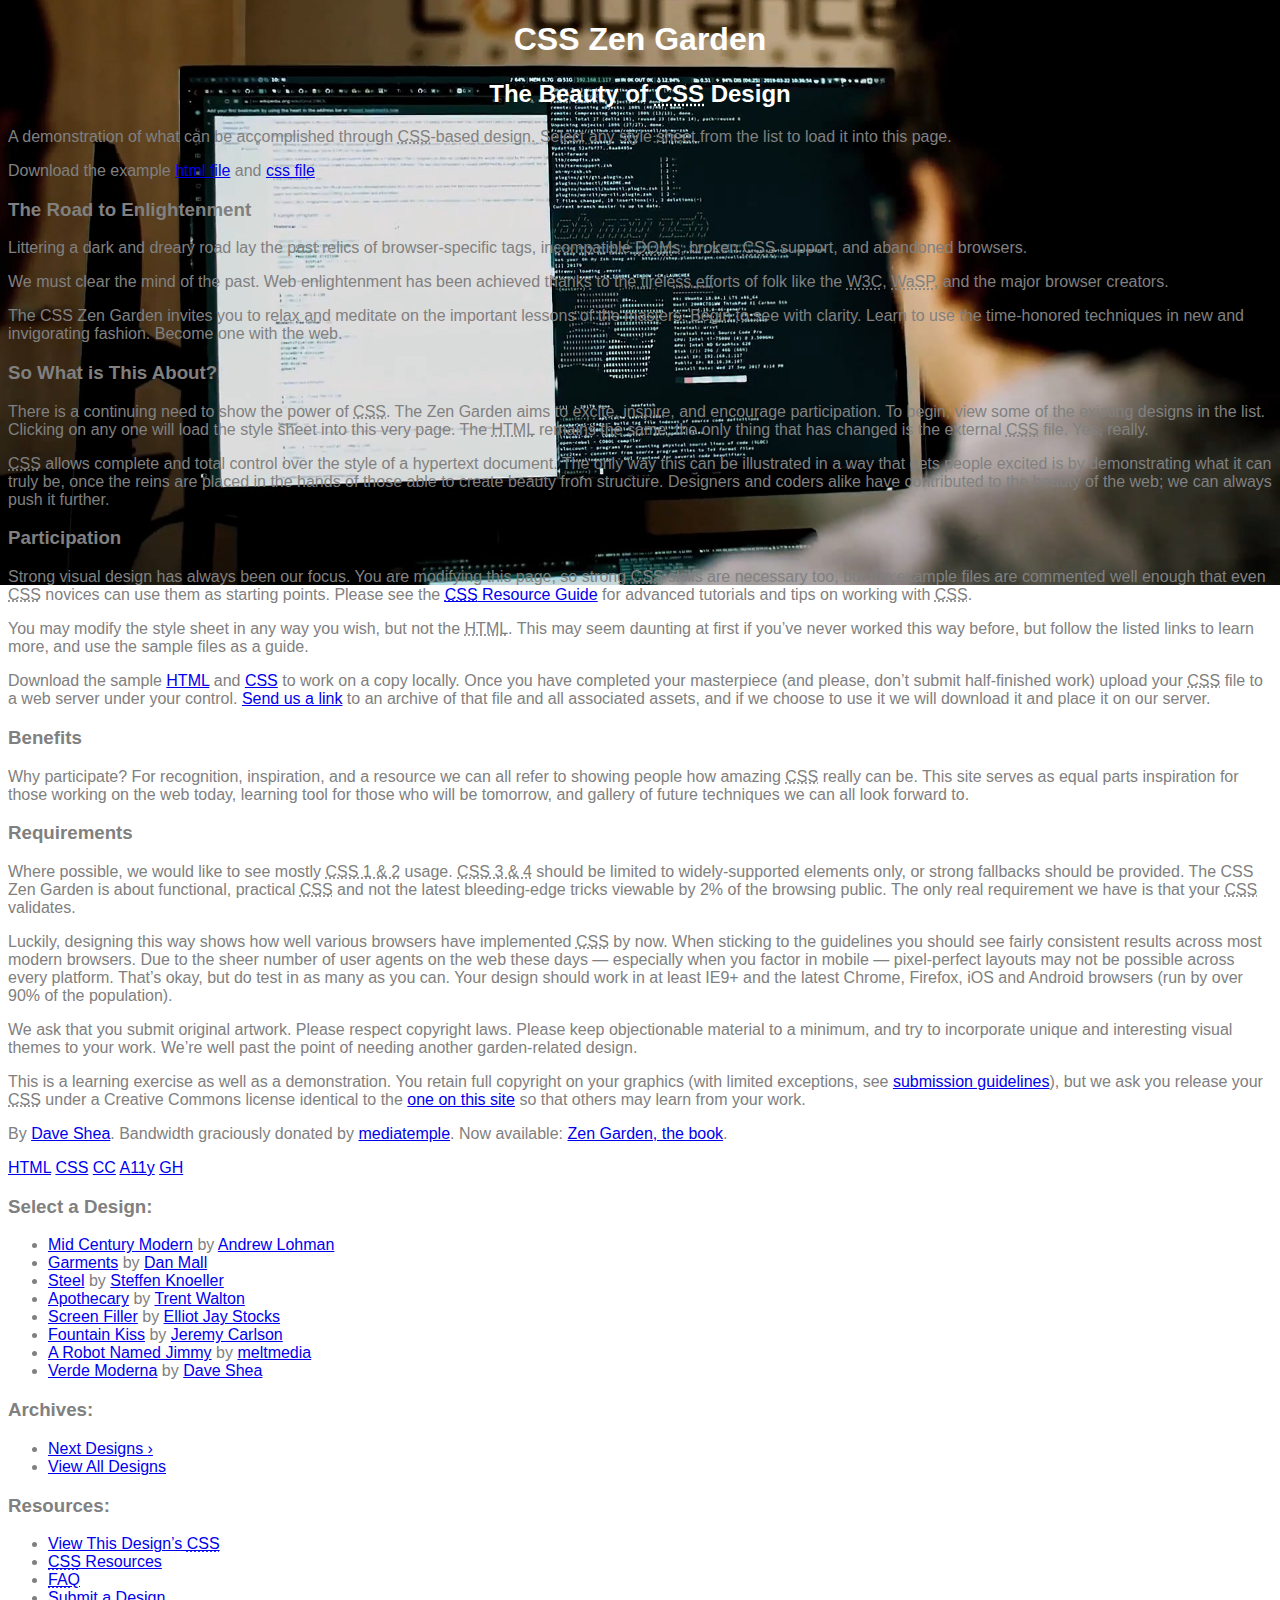
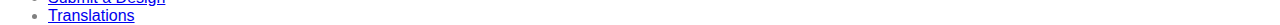
<file: 221/index.html>
<!DOCTYPE html>
<html lang="en">
<head>
	<meta charset="utf-8">
	<title>CSS Zen Garden: The Beauty of CSS Design</title>

	<link rel="stylesheet" media="screen" href="styles.css">
	<link rel="alternate" type="application/rss+xml" title="RSS" href="http://www.csszengarden.com/zengarden.xml">

	<meta name="viewport" content="width=device-width, initial-scale=1.0">
	<meta name="author" content="Dave Shea">
	<meta name="description" content="A demonstration of what can be accomplished visually through CSS-based design.">
	<meta name="robots" content="all">

</head>

<body id="css-zen-garden">
<div class="page-wrapper">

	<section class="intro" id="zen-intro">
		<header role="banner">
			<h1>CSS Zen Garden</h1>
			<h2>The Beauty of <abbr title="Cascading Style Sheets">CSS</abbr> Design</h2>
		</header>

		<div class="summary" id="zen-summary" role="article">
			<p>A demonstration of what can be accomplished through <abbr title="Cascading Style Sheets">CSS</abbr>-based design. Select any style sheet from the list to load it into this page.</p>
			<p>Download the example <a href="/examples/index" title="This page's source HTML code, not to be modified.">html file</a> and <a href="/examples/style.css" title="This page's sample CSS, the file you may modify.">css file</a></p>
		</div>

		<div class="preamble" id="zen-preamble" role="article">
			<h3>The Road to Enlightenment</h3>
			<p>Littering a dark and dreary road lay the past relics of browser-specific tags, incompatible <abbr title="Document Object Model">DOM</abbr>s, broken <abbr title="Cascading Style Sheets">CSS</abbr> support, and abandoned browsers.</p>
			<p>We must clear the mind of the past. Web enlightenment has been achieved thanks to the tireless efforts of folk like the <abbr title="World Wide Web Consortium">W3C</abbr>, <abbr title="Web Standards Project">WaSP</abbr>, and the major browser creators.</p>
			<p>The CSS Zen Garden invites you to relax and meditate on the important lessons of the masters. Begin to see with clarity. Learn to use the time-honored techniques in new and invigorating fashion. Become one with the web.</p>
		</div>
	</section>

	<div class="main supporting" id="zen-supporting" role="main">
		<div class="explanation" id="zen-explanation" role="article">
			<h3>So What is This About?</h3>
			<p>There is a continuing need to show the power of <abbr title="Cascading Style Sheets">CSS</abbr>. The Zen Garden aims to excite, inspire, and encourage participation. To begin, view some of the existing designs in the list. Clicking on any one will load the style sheet into this very page. The <abbr title="HyperText Markup Language">HTML</abbr> remains the same, the only thing that has changed is the external <abbr title="Cascading Style Sheets">CSS</abbr> file. Yes, really.</p>
			<p><abbr title="Cascading Style Sheets">CSS</abbr> allows complete and total control over the style of a hypertext document. The only way this can be illustrated in a way that gets people excited is by demonstrating what it can truly be, once the reins are placed in the hands of those able to create beauty from structure. Designers and coders alike have contributed to the beauty of the web; we can always push it further.</p>
		</div>

		<div class="participation" id="zen-participation" role="article">
			<h3>Participation</h3>
			<p>Strong visual design has always been our focus. You are modifying this page, so strong <abbr title="Cascading Style Sheets">CSS</abbr> skills are necessary too, but the example files are commented well enough that even <abbr title="Cascading Style Sheets">CSS</abbr> novices can use them as starting points. Please see the <a href="http://www.mezzoblue.com/zengarden/resources/" title="A listing of CSS-related resources"><abbr title="Cascading Style Sheets">CSS</abbr> Resource Guide</a> for advanced tutorials and tips on working with <abbr title="Cascading Style Sheets">CSS</abbr>.</p>
			<p>You may modify the style sheet in any way you wish, but not the <abbr title="HyperText Markup Language">HTML</abbr>. This may seem daunting at first if you&#8217;ve never worked this way before, but follow the listed links to learn more, and use the sample files as a guide.</p>
			<p>Download the sample <a href="/examples/index" title="This page's source HTML code, not to be modified.">HTML</a> and <a href="/examples/style.css" title="This page's sample CSS, the file you may modify.">CSS</a> to work on a copy locally. Once you have completed your masterpiece (and please, don&#8217;t submit half-finished work) upload your <abbr title="Cascading Style Sheets">CSS</abbr> file to a web server under your control. <a href="http://www.mezzoblue.com/zengarden/submit/" title="Use the contact form to send us your CSS file">Send us a link</a> to an archive of that file and all associated assets, and if we choose to use it we will download it and place it on our server.</p>
		</div>

		<div class="benefits" id="zen-benefits" role="article">
			<h3>Benefits</h3>
			<p>Why participate? For recognition, inspiration, and a resource we can all refer to showing people how amazing <abbr title="Cascading Style Sheets">CSS</abbr> really can be. This site serves as equal parts inspiration for those working on the web today, learning tool for those who will be tomorrow, and gallery of future techniques we can all look forward to.</p>
		</div>

		<div class="requirements" id="zen-requirements" role="article">
			<h3>Requirements</h3>
			<p>Where possible, we would like to see mostly <abbr title="Cascading Style Sheets, levels 1 and 2">CSS 1 &amp; 2</abbr> usage. <abbr title="Cascading Style Sheets, levels 3 and 4">CSS 3 &amp; 4</abbr> should be limited to widely-supported elements only, or strong fallbacks should be provided. The CSS Zen Garden is about functional, practical <abbr title="Cascading Style Sheets">CSS</abbr> and not the latest bleeding-edge tricks viewable by 2% of the browsing public. The only real requirement we have is that your <abbr title="Cascading Style Sheets">CSS</abbr> validates.</p>
			<p>Luckily, designing this way shows how well various browsers have implemented <abbr title="Cascading Style Sheets">CSS</abbr> by now. When sticking to the guidelines you should see fairly consistent results across most modern browsers. Due to the sheer number of user agents on the web these days &#8212; especially when you factor in mobile &#8212; pixel-perfect layouts may not be possible across every platform. That&#8217;s okay, but do test in as many as you can. Your design should work in at least IE9+ and the latest Chrome, Firefox, iOS and Android browsers (run by over 90% of the population).</p>
			<p>We ask that you submit original artwork. Please respect copyright laws. Please keep objectionable material to a minimum, and try to incorporate unique and interesting visual themes to your work. We&#8217;re well past the point of needing another garden-related design.</p>
			<p>This is a learning exercise as well as a demonstration. You retain full copyright on your graphics (with limited exceptions, see <a href="http://www.mezzoblue.com/zengarden/submit/guidelines/">submission guidelines</a>), but we ask you release your <abbr title="Cascading Style Sheets">CSS</abbr> under a Creative Commons license identical to the <a href="http://creativecommons.org/licenses/by-nc-sa/3.0/" title="View the Zen Garden's license information.">one on this site</a> so that others may learn from your work.</p>
			<p role="contentinfo">By <a href="http://www.mezzoblue.com/">Dave Shea</a>. Bandwidth graciously donated by <a href="http://www.mediatemple.net/">mediatemple</a>. Now available: <a href="http://www.amazon.com/exec/obidos/ASIN/0321303474/mezzoblue-20/">Zen Garden, the book</a>.</p>
		</div>

		<footer>
			<a href="http://validator.w3.org/check/referer" title="Check the validity of this site&#8217;s HTML" class="zen-validate-html">HTML</a>
			<a href="http://jigsaw.w3.org/css-validator/check/referer" title="Check the validity of this site&#8217;s CSS" class="zen-validate-css">CSS</a>
			<a href="http://creativecommons.org/licenses/by-nc-sa/3.0/" title="View the Creative Commons license of this site: Attribution-NonCommercial-ShareAlike." class="zen-license">CC</a>
			<a href="http://mezzoblue.com/zengarden/faq/#aaa" title="Read about the accessibility of this site" class="zen-accessibility">A11y</a>
			<a href="https://github.com/mezzoblue/csszengarden.com" title="Fork this site on Github" class="zen-github">GH</a>
		</footer>

	</div>


	<aside class="sidebar" role="complementary">
		<div class="wrapper">

			<div class="design-selection" id="design-selection">
				<h3 class="select">Select a Design:</h3>
				<nav role="navigation">
					<ul>
					<li>
						<a href="/221/" class="design-name">Mid Century Modern</a> by						<a href="http://andrewlohman.com/" class="designer-name">Andrew Lohman</a>
					</li>					<li>
						<a href="/220/" class="design-name">Garments</a> by						<a href="http://danielmall.com/" class="designer-name">Dan Mall</a>
					</li>					<li>
						<a href="/219/" class="design-name">Steel</a> by						<a href="http://steffen-knoeller.de" class="designer-name">Steffen Knoeller</a>
					</li>					<li>
						<a href="/218/" class="design-name">Apothecary</a> by						<a href="http://trentwalton.com" class="designer-name">Trent Walton</a>
					</li>					<li>
						<a href="/217/" class="design-name">Screen Filler</a> by						<a href="http://elliotjaystocks.com/" class="designer-name">Elliot Jay Stocks</a>
					</li>					<li>
						<a href="/216/" class="design-name">Fountain Kiss</a> by						<a href="http://jeremycarlson.com" class="designer-name">Jeremy Carlson</a>
					</li>					<li>
						<a href="/215/" class="design-name">A Robot Named Jimmy</a> by						<a href="http://meltmedia.com/" class="designer-name">meltmedia</a>
					</li>					<li>
						<a href="/214/" class="design-name">Verde Moderna</a> by						<a href="http://www.mezzoblue.com/" class="designer-name">Dave Shea</a>
					</li>					</ul>
				</nav>
			</div>

			<div class="design-archives" id="design-archives">
				<h3 class="archives">Archives:</h3>
				<nav role="navigation">
					<ul>
						<li class="next">
							<a href="/214/page1">
								Next Designs <span class="indicator">&rsaquo;</span>
							</a>
						</li>
						<li class="viewall">
							<a href="http://www.mezzoblue.com/zengarden/alldesigns/" title="View every submission to the Zen Garden.">
								View All Designs							</a>
						</li>
					</ul>
				</nav>
			</div>

			<div class="zen-resources" id="zen-resources">
				<h3 class="resources">Resources:</h3>
				<ul>
					<li class="view-css">
						<a href="style1/style.css" title="View the source CSS file of the currently-viewed design.">
							View This Design&#8217;s <abbr title="Cascading Style Sheets">CSS</abbr>						</a>
					</li>
					<li class="css-resources">
						<a href="http://www.mezzoblue.com/zengarden/resources/" title="Links to great sites with information on using CSS.">
							<abbr title="Cascading Style Sheets">CSS</abbr> Resources						</a>
					</li>
					<li class="zen-faq">
						<a href="http://www.mezzoblue.com/zengarden/faq/" title="A list of Frequently Asked Questions about the Zen Garden.">
							<abbr title="Frequently Asked Questions">FAQ</abbr>						</a>
					</li>
					<li class="zen-submit">
						<a href="http://www.mezzoblue.com/zengarden/submit/" title="Send in your own CSS file.">
							Submit a Design						</a>
					</li>
					<li class="zen-translations">
						<a href="http://www.mezzoblue.com/zengarden/translations/" title="View translated versions of this page.">
							Translations						</a>
					</li>
				</ul>
			</div>
		</div>
	</aside>


</div>

<div class="extra1" role="presentation"></div><div class="extra2" role="presentation"></div><div class="extra3" role="presentation"></div>
<div class="extra4" role="presentation"></div><div class="extra5" role="presentation"></div><div class="extra6" role="presentation"></div>

</body>
</html>
</file>
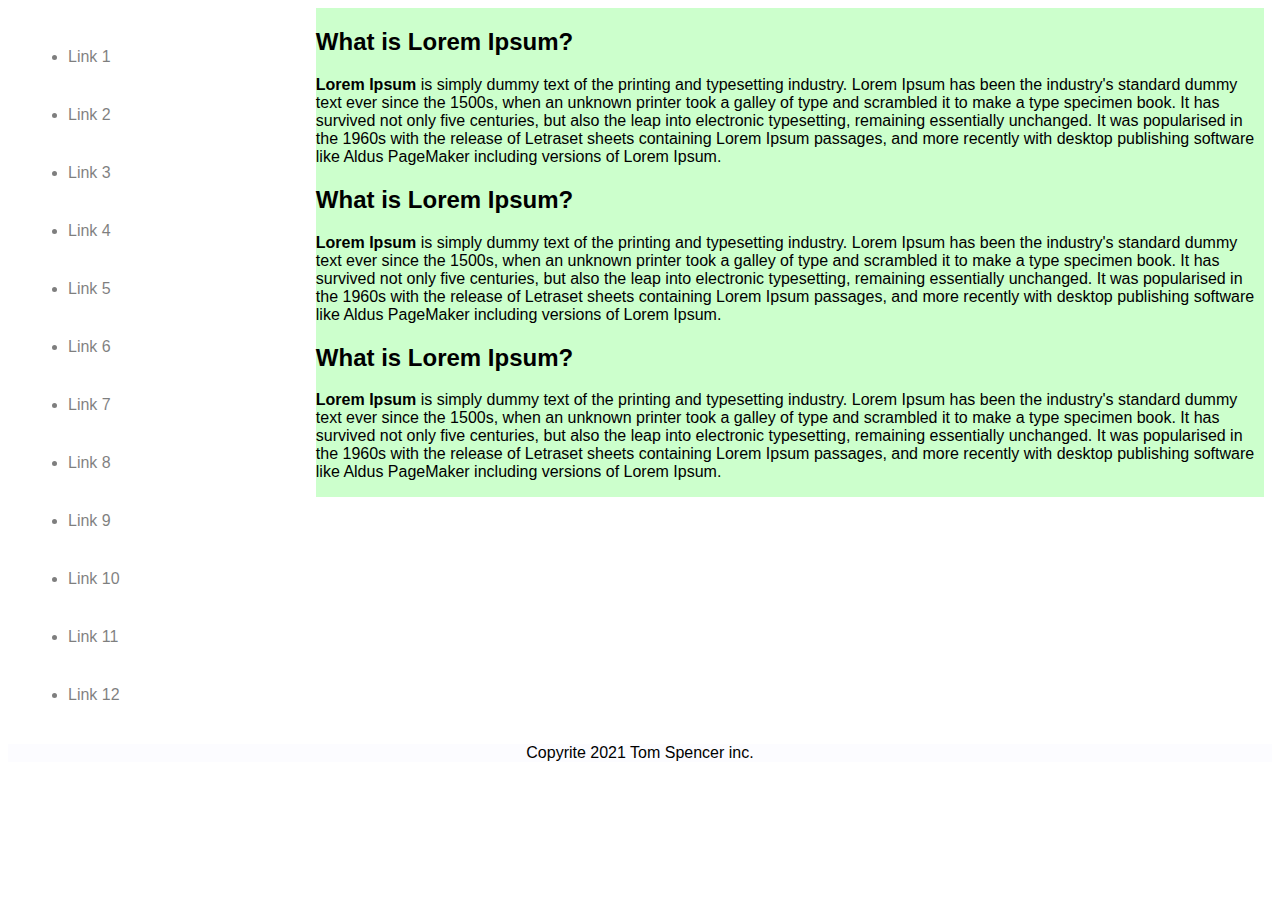
<file: layout-practice-block/index.html>
<!DOCTYPE html>
<html>
<head>
 <title>Layout Block</title>
 <meta charset="UTF-8" />
 <link rel="stylesheet" media="screen" href="styles.css" />
</head>

<body>
<div id="app">
 <div class="left-column">
  <ul>
   <li>Link 1</li>
   <li>Link 2</li>
   <li>Link 3</li>
   <li>Link 4</li>
   <li>Link 5</li>
   <li>Link 6</li>
   <li>Link 7</li>
   <li>Link 8</li>
   <li>Link 9</li>
   <li>Link 10</li>
   <li>Link 11</li>
   <li>Link 12</li>
  </ul>
 </div>
 <div class="right-column">
  <section>
   <div>
    <h2>What is Lorem Ipsum?</h2>
    <p><strong>Lorem Ipsum</strong> is simply dummy text of the printing and typesetting industry. Lorem Ipsum has been the industry's standard dummy text ever since the 1500s, when an unknown printer took a galley of type and scrambled it to make a type specimen book. It has survived not only five centuries, but also the leap into electronic typesetting, remaining essentially unchanged. It was popularised in the 1960s with the release of Letraset sheets containing Lorem Ipsum passages, and more recently with desktop publishing software like Aldus PageMaker including versions of Lorem Ipsum.</p>
   </div>
  </section>
  <section>
   <div>
    <h2>What is Lorem Ipsum?</h2>
    <p><strong>Lorem Ipsum</strong> is simply dummy text of the printing and typesetting industry. Lorem Ipsum has been the industry's standard dummy text ever since the 1500s, when an unknown printer took a galley of type and scrambled it to make a type specimen book. It has survived not only five centuries, but also the leap into electronic typesetting, remaining essentially unchanged. It was popularised in the 1960s with the release of Letraset sheets containing Lorem Ipsum passages, and more recently with desktop publishing software like Aldus PageMaker including versions of Lorem Ipsum.</p>
   </div>
  </section>
  <section>
   <div>
    <h2>What is Lorem Ipsum?</h2>
    <p><strong>Lorem Ipsum</strong> is simply dummy text of the printing and typesetting industry. Lorem Ipsum has been the industry's standard dummy text ever since the 1500s, when an unknown printer took a galley of type and scrambled it to make a type specimen book. It has survived not only five centuries, but also the leap into electronic typesetting, remaining essentially unchanged. It was popularised in the 1960s with the release of Letraset sheets containing Lorem Ipsum passages, and more recently with desktop publishing software like Aldus PageMaker including versions of Lorem Ipsum.</p>
   </div>
  </section>
 </div>
 <footer>Copyrite 2021 Tom Spencer inc.</footer>
 </div>
</body>
</html>
</file>
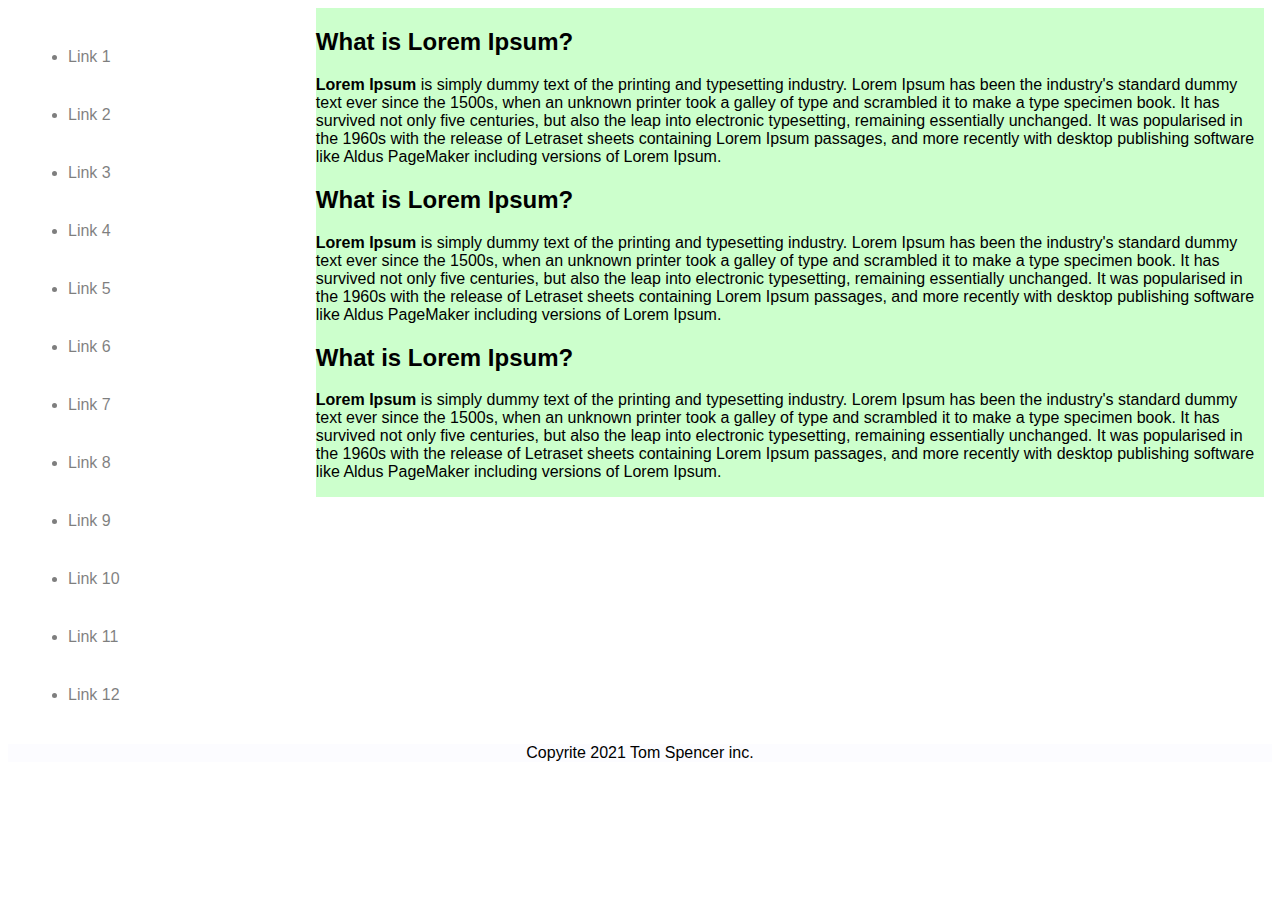
<file: layout-practice/index.html>
<!DOCTYPE html>
<html>
<head>
 <title>Parcel Sandbox</title>
 <meta charset="UTF-8" />
 <link rel="stylesheet" media="screen" href="styles.css" />
</head>

<body>
<div id="app">
 <div class="left-column">
  <ul>
   <li>Link 1</li>
   <li>Link 2</li>
   <li>Link 3</li>
   <li>Link 4</li>
   <li>Link 5</li>
   <li>Link 6</li>
   <li>Link 7</li>
   <li>Link 8</li>
   <li>Link 9</li>
   <li>Link 10</li>
   <li>Link 11</li>
   <li>Link 12</li>
  </ul>
 </div>
 <div class="right-column">
  <section>
   <div>
    <h2>What is Lorem Ipsum?</h2>
    <p><strong>Lorem Ipsum</strong> is simply dummy text of the printing and typesetting industry. Lorem Ipsum has been the industry's standard dummy text ever since the 1500s, when an unknown printer took a galley of type and scrambled it to make a type specimen book. It has survived not only five centuries, but also the leap into electronic typesetting, remaining essentially unchanged. It was popularised in the 1960s with the release of Letraset sheets containing Lorem Ipsum passages, and more recently with desktop publishing software like Aldus PageMaker including versions of Lorem Ipsum.</p>
   </div>
  </section>
  <section>
   <div>
    <h2>What is Lorem Ipsum?</h2>
    <p><strong>Lorem Ipsum</strong> is simply dummy text of the printing and typesetting industry. Lorem Ipsum has been the industry's standard dummy text ever since the 1500s, when an unknown printer took a galley of type and scrambled it to make a type specimen book. It has survived not only five centuries, but also the leap into electronic typesetting, remaining essentially unchanged. It was popularised in the 1960s with the release of Letraset sheets containing Lorem Ipsum passages, and more recently with desktop publishing software like Aldus PageMaker including versions of Lorem Ipsum.</p>
   </div>
  </section>
  <section>
   <div>
    <h2>What is Lorem Ipsum?</h2>
    <p><strong>Lorem Ipsum</strong> is simply dummy text of the printing and typesetting industry. Lorem Ipsum has been the industry's standard dummy text ever since the 1500s, when an unknown printer took a galley of type and scrambled it to make a type specimen book. It has survived not only five centuries, but also the leap into electronic typesetting, remaining essentially unchanged. It was popularised in the 1960s with the release of Letraset sheets containing Lorem Ipsum passages, and more recently with desktop publishing software like Aldus PageMaker including versions of Lorem Ipsum.</p>
   </div>
  </section>
 </div>
 <footer>Copyrite 2021 Tom Spencer inc.</footer>
 </div>
</body>
</html>
</file>
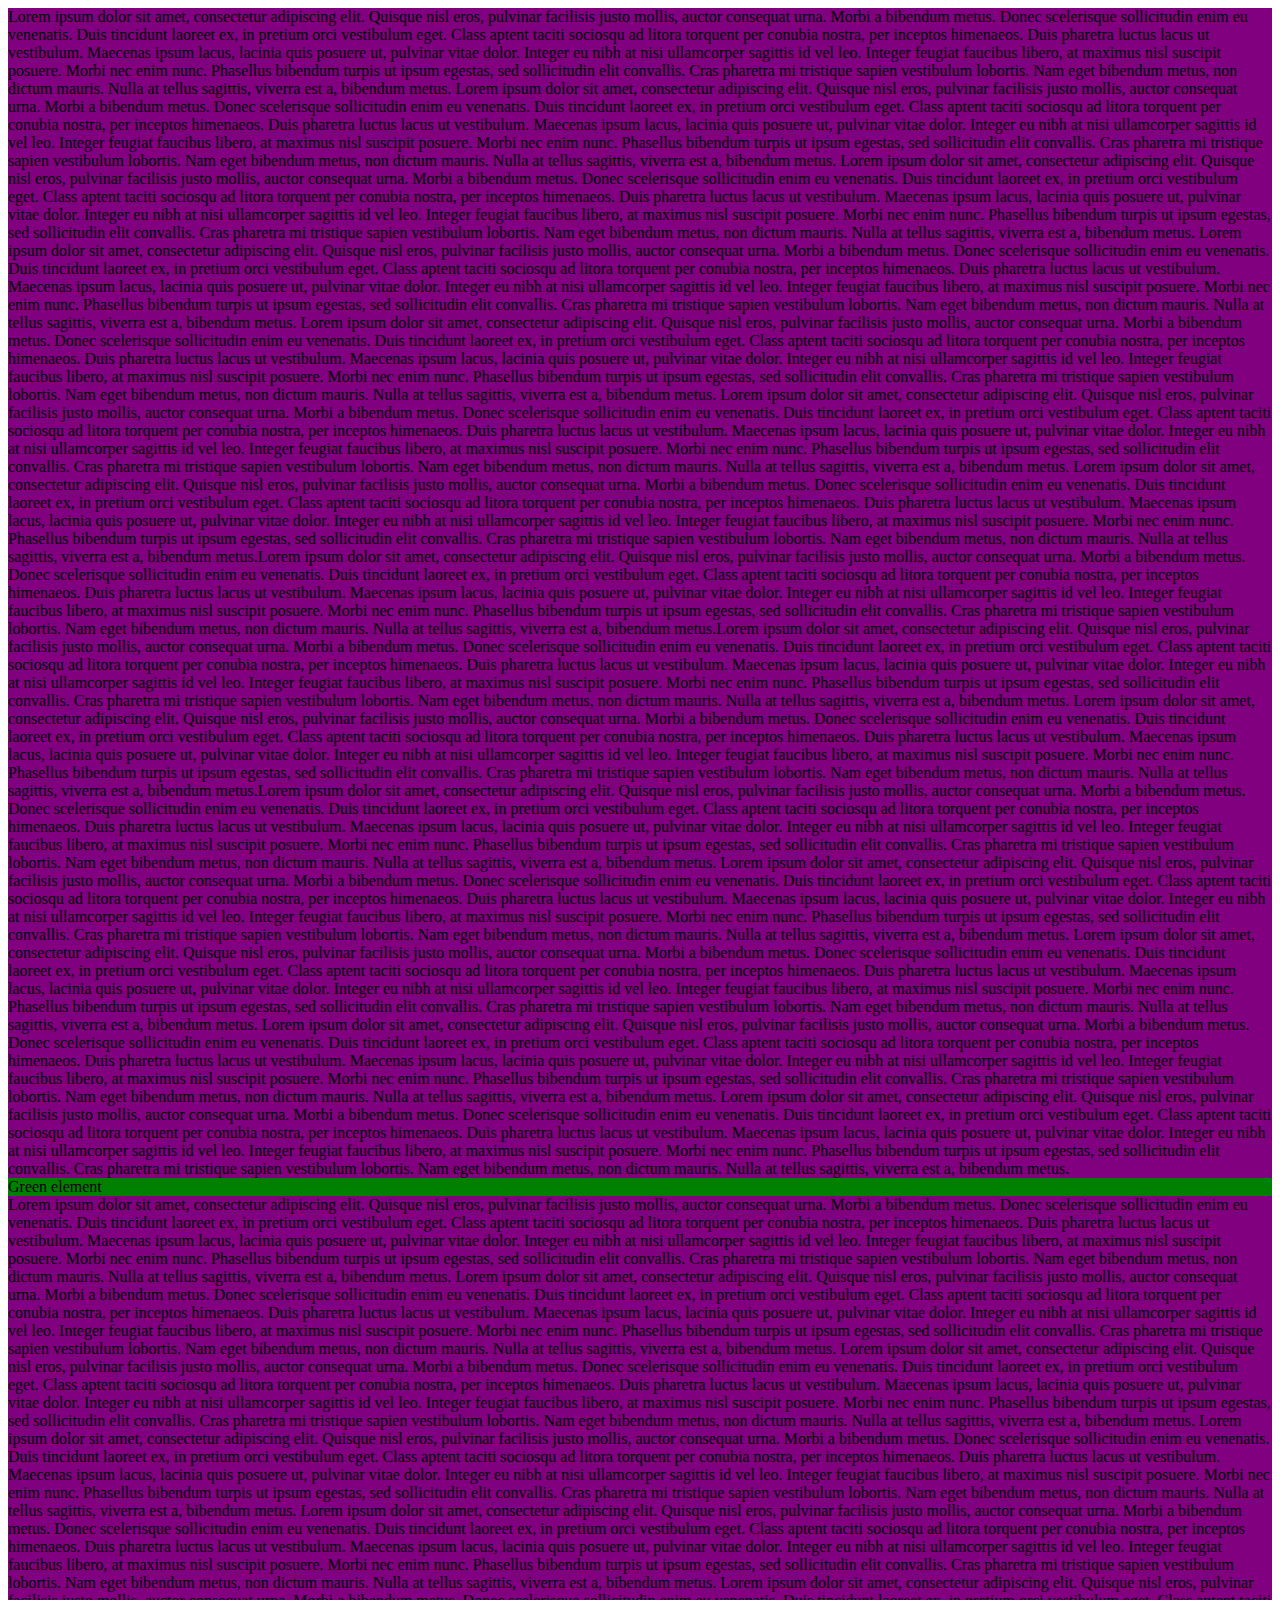
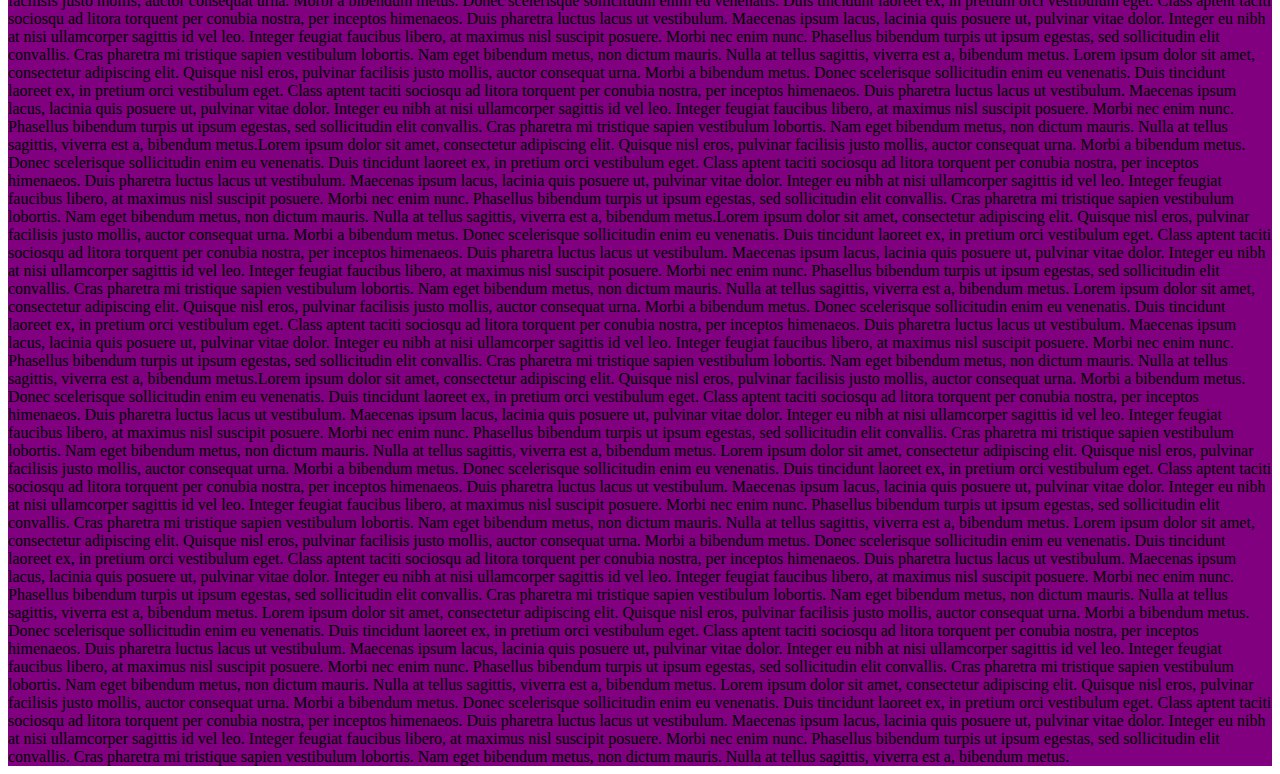
<file: layout-with-position/index.html>
<!DOCTYPE html>
<html lang="en">
<head>
 <meta charset="UTF-8">
 <title>Layout position</title>
 <link rel="stylesheet" media="screen" href="styles.css" />
</head>
<body>
 <div class="parent purple">
  Lorem ipsum dolor sit amet, consectetur adipiscing elit. Quisque nisl eros,
  pulvinar facilisis justo mollis, auctor consequat urna. Morbi a bibendum metus.
  Donec scelerisque sollicitudin enim eu venenatis. Duis tincidunt laoreet ex,
  in pretium orci vestibulum eget. Class aptent taciti sociosqu ad litora torquent
  per conubia nostra, per inceptos himenaeos. Duis pharetra luctus lacus ut
  vestibulum. Maecenas ipsum lacus, lacinia quis posuere ut, pulvinar vitae dolor.
  Integer eu nibh at nisi ullamcorper sagittis id vel leo. Integer feugiat
  faucibus libero, at maximus nisl suscipit posuere. Morbi nec enim nunc.
  Phasellus bibendum turpis ut ipsum egestas, sed sollicitudin elit convallis.
  Cras pharetra mi tristique sapien vestibulum lobortis. Nam eget bibendum metus,
  non dictum mauris. Nulla at tellus sagittis, viverra est a, bibendum metus.
  Lorem ipsum dolor sit amet, consectetur adipiscing elit. Quisque nisl eros,
  pulvinar facilisis justo mollis, auctor consequat urna. Morbi a bibendum metus.
  Donec scelerisque sollicitudin enim eu venenatis. Duis tincidunt laoreet ex,
  in pretium orci vestibulum eget. Class aptent taciti sociosqu ad litora torquent
  per conubia nostra, per inceptos himenaeos. Duis pharetra luctus lacus ut
  vestibulum. Maecenas ipsum lacus, lacinia quis posuere ut, pulvinar vitae dolor.
  Integer eu nibh at nisi ullamcorper sagittis id vel leo. Integer feugiat
  faucibus libero, at maximus nisl suscipit posuere. Morbi nec enim nunc.
  Phasellus bibendum turpis ut ipsum egestas, sed sollicitudin elit convallis.
  Cras pharetra mi tristique sapien vestibulum lobortis. Nam eget bibendum metus,
  non dictum mauris. Nulla at tellus sagittis, viverra est a, bibendum metus.
  Lorem ipsum dolor sit amet, consectetur adipiscing elit. Quisque nisl eros,
  pulvinar facilisis justo mollis, auctor consequat urna. Morbi a bibendum metus.
  Donec scelerisque sollicitudin enim eu venenatis. Duis tincidunt laoreet ex,
  in pretium orci vestibulum eget. Class aptent taciti sociosqu ad litora torquent
  per conubia nostra, per inceptos himenaeos. Duis pharetra luctus lacus ut
  vestibulum. Maecenas ipsum lacus, lacinia quis posuere ut, pulvinar vitae dolor.
  Integer eu nibh at nisi ullamcorper sagittis id vel leo. Integer feugiat
  faucibus libero, at maximus nisl suscipit posuere. Morbi nec enim nunc.
  Phasellus bibendum turpis ut ipsum egestas, sed sollicitudin elit convallis.
  Cras pharetra mi tristique sapien vestibulum lobortis. Nam eget bibendum metus,
  non dictum mauris. Nulla at tellus sagittis, viverra est a, bibendum metus.
  Lorem ipsum dolor sit amet, consectetur adipiscing elit. Quisque nisl eros,
  pulvinar facilisis justo mollis, auctor consequat urna. Morbi a bibendum metus.
  Donec scelerisque sollicitudin enim eu venenatis. Duis tincidunt laoreet ex,
  in pretium orci vestibulum eget. Class aptent taciti sociosqu ad litora torquent
  per conubia nostra, per inceptos himenaeos. Duis pharetra luctus lacus ut
  vestibulum. Maecenas ipsum lacus, lacinia quis posuere ut, pulvinar vitae dolor.
  Integer eu nibh at nisi ullamcorper sagittis id vel leo. Integer feugiat
  faucibus libero, at maximus nisl suscipit posuere. Morbi nec enim nunc.
  Phasellus bibendum turpis ut ipsum egestas, sed sollicitudin elit convallis.
  Cras pharetra mi tristique sapien vestibulum lobortis. Nam eget bibendum metus,
  non dictum mauris. Nulla at tellus sagittis, viverra est a, bibendum metus.
  Lorem ipsum dolor sit amet, consectetur adipiscing elit. Quisque nisl eros,
  pulvinar facilisis justo mollis, auctor consequat urna. Morbi a bibendum metus.
  Donec scelerisque sollicitudin enim eu venenatis. Duis tincidunt laoreet ex,
  in pretium orci vestibulum eget. Class aptent taciti sociosqu ad litora torquent
  per conubia nostra, per inceptos himenaeos. Duis pharetra luctus lacus ut
  vestibulum. Maecenas ipsum lacus, lacinia quis posuere ut, pulvinar vitae dolor.
  Integer eu nibh at nisi ullamcorper sagittis id vel leo. Integer feugiat
  faucibus libero, at maximus nisl suscipit posuere. Morbi nec enim nunc.
  Phasellus bibendum turpis ut ipsum egestas, sed sollicitudin elit convallis.
  Cras pharetra mi tristique sapien vestibulum lobortis. Nam eget bibendum metus,
  non dictum mauris. Nulla at tellus sagittis, viverra est a, bibendum metus.
  Lorem ipsum dolor sit amet, consectetur adipiscing elit. Quisque nisl eros,
  pulvinar facilisis justo mollis, auctor consequat urna. Morbi a bibendum metus.
  Donec scelerisque sollicitudin enim eu venenatis. Duis tincidunt laoreet ex,
  in pretium orci vestibulum eget. Class aptent taciti sociosqu ad litora torquent
  per conubia nostra, per inceptos himenaeos. Duis pharetra luctus lacus ut
  vestibulum. Maecenas ipsum lacus, lacinia quis posuere ut, pulvinar vitae dolor.
  Integer eu nibh at nisi ullamcorper sagittis id vel leo. Integer feugiat
  faucibus libero, at maximus nisl suscipit posuere. Morbi nec enim nunc.
  Phasellus bibendum turpis ut ipsum egestas, sed sollicitudin elit convallis.
  Cras pharetra mi tristique sapien vestibulum lobortis. Nam eget bibendum metus,
  non dictum mauris. Nulla at tellus sagittis, viverra est a, bibendum metus.
  Lorem ipsum dolor sit amet, consectetur adipiscing elit. Quisque nisl eros,
  pulvinar facilisis justo mollis, auctor consequat urna. Morbi a bibendum metus.
  Donec scelerisque sollicitudin enim eu venenatis. Duis tincidunt laoreet ex,
  in pretium orci vestibulum eget. Class aptent taciti sociosqu ad litora torquent
  per conubia nostra, per inceptos himenaeos. Duis pharetra luctus lacus ut
  vestibulum. Maecenas ipsum lacus, lacinia quis posuere ut, pulvinar vitae dolor.
  Integer eu nibh at nisi ullamcorper sagittis id vel leo. Integer feugiat
  faucibus libero, at maximus nisl suscipit posuere. Morbi nec enim nunc.
  Phasellus bibendum turpis ut ipsum egestas, sed sollicitudin elit convallis.
  Cras pharetra mi tristique sapien vestibulum lobortis. Nam eget bibendum metus,
  non dictum mauris. Nulla at tellus sagittis, viverra est a, bibendum metus.Lorem ipsum dolor sit amet, consectetur adipiscing elit. Quisque nisl eros,
  pulvinar facilisis justo mollis, auctor consequat urna. Morbi a bibendum metus.
  Donec scelerisque sollicitudin enim eu venenatis. Duis tincidunt laoreet ex,
  in pretium orci vestibulum eget. Class aptent taciti sociosqu ad litora torquent
  per conubia nostra, per inceptos himenaeos. Duis pharetra luctus lacus ut
  vestibulum. Maecenas ipsum lacus, lacinia quis posuere ut, pulvinar vitae dolor.
  Integer eu nibh at nisi ullamcorper sagittis id vel leo. Integer feugiat
  faucibus libero, at maximus nisl suscipit posuere. Morbi nec enim nunc.
  Phasellus bibendum turpis ut ipsum egestas, sed sollicitudin elit convallis.
  Cras pharetra mi tristique sapien vestibulum lobortis. Nam eget bibendum metus,
  non dictum mauris. Nulla at tellus sagittis, viverra est a, bibendum metus.Lorem ipsum dolor sit amet, consectetur adipiscing elit. Quisque nisl eros,
  pulvinar facilisis justo mollis, auctor consequat urna. Morbi a bibendum metus.
  Donec scelerisque sollicitudin enim eu venenatis. Duis tincidunt laoreet ex,
  in pretium orci vestibulum eget. Class aptent taciti sociosqu ad litora torquent
  per conubia nostra, per inceptos himenaeos. Duis pharetra luctus lacus ut
  vestibulum. Maecenas ipsum lacus, lacinia quis posuere ut, pulvinar vitae dolor.
  Integer eu nibh at nisi ullamcorper sagittis id vel leo. Integer feugiat
  faucibus libero, at maximus nisl suscipit posuere. Morbi nec enim nunc.
  Phasellus bibendum turpis ut ipsum egestas, sed sollicitudin elit convallis.
  Cras pharetra mi tristique sapien vestibulum lobortis. Nam eget bibendum metus,
  non dictum mauris. Nulla at tellus sagittis, viverra est a, bibendum metus.

  Lorem ipsum dolor sit amet, consectetur adipiscing elit. Quisque nisl eros,
  pulvinar facilisis justo mollis, auctor consequat urna. Morbi a bibendum metus.
  Donec scelerisque sollicitudin enim eu venenatis. Duis tincidunt laoreet ex,
  in pretium orci vestibulum eget. Class aptent taciti sociosqu ad litora torquent
  per conubia nostra, per inceptos himenaeos. Duis pharetra luctus lacus ut
  vestibulum. Maecenas ipsum lacus, lacinia quis posuere ut, pulvinar vitae dolor.
  Integer eu nibh at nisi ullamcorper sagittis id vel leo. Integer feugiat
  faucibus libero, at maximus nisl suscipit posuere. Morbi nec enim nunc.
  Phasellus bibendum turpis ut ipsum egestas, sed sollicitudin elit convallis.
  Cras pharetra mi tristique sapien vestibulum lobortis. Nam eget bibendum metus,
  non dictum mauris. Nulla at tellus sagittis, viverra est a, bibendum metus.Lorem ipsum dolor sit amet, consectetur adipiscing elit. Quisque nisl eros,
  pulvinar facilisis justo mollis, auctor consequat urna. Morbi a bibendum metus.
  Donec scelerisque sollicitudin enim eu venenatis. Duis tincidunt laoreet ex,
  in pretium orci vestibulum eget. Class aptent taciti sociosqu ad litora torquent
  per conubia nostra, per inceptos himenaeos. Duis pharetra luctus lacus ut
  vestibulum. Maecenas ipsum lacus, lacinia quis posuere ut, pulvinar vitae dolor.
  Integer eu nibh at nisi ullamcorper sagittis id vel leo. Integer feugiat
  faucibus libero, at maximus nisl suscipit posuere. Morbi nec enim nunc.
  Phasellus bibendum turpis ut ipsum egestas, sed sollicitudin elit convallis.
  Cras pharetra mi tristique sapien vestibulum lobortis. Nam eget bibendum metus,
  non dictum mauris. Nulla at tellus sagittis, viverra est a, bibendum metus.

  Lorem ipsum dolor sit amet, consectetur adipiscing elit. Quisque nisl eros,
  pulvinar facilisis justo mollis, auctor consequat urna. Morbi a bibendum metus.
  Donec scelerisque sollicitudin enim eu venenatis. Duis tincidunt laoreet ex,
  in pretium orci vestibulum eget. Class aptent taciti sociosqu ad litora torquent
  per conubia nostra, per inceptos himenaeos. Duis pharetra luctus lacus ut
  vestibulum. Maecenas ipsum lacus, lacinia quis posuere ut, pulvinar vitae dolor.
  Integer eu nibh at nisi ullamcorper sagittis id vel leo. Integer feugiat
  faucibus libero, at maximus nisl suscipit posuere. Morbi nec enim nunc.
  Phasellus bibendum turpis ut ipsum egestas, sed sollicitudin elit convallis.
  Cras pharetra mi tristique sapien vestibulum lobortis. Nam eget bibendum metus,
  non dictum mauris. Nulla at tellus sagittis, viverra est a, bibendum metus.
  Lorem ipsum dolor sit amet, consectetur adipiscing elit. Quisque nisl eros,
  pulvinar facilisis justo mollis, auctor consequat urna. Morbi a bibendum metus.
  Donec scelerisque sollicitudin enim eu venenatis. Duis tincidunt laoreet ex,
  in pretium orci vestibulum eget. Class aptent taciti sociosqu ad litora torquent
  per conubia nostra, per inceptos himenaeos. Duis pharetra luctus lacus ut
  vestibulum. Maecenas ipsum lacus, lacinia quis posuere ut, pulvinar vitae dolor.
  Integer eu nibh at nisi ullamcorper sagittis id vel leo. Integer feugiat
  faucibus libero, at maximus nisl suscipit posuere. Morbi nec enim nunc.
  Phasellus bibendum turpis ut ipsum egestas, sed sollicitudin elit convallis.
  Cras pharetra mi tristique sapien vestibulum lobortis. Nam eget bibendum metus,
  non dictum mauris. Nulla at tellus sagittis, viverra est a, bibendum metus.
  Lorem ipsum dolor sit amet, consectetur adipiscing elit. Quisque nisl eros,
  pulvinar facilisis justo mollis, auctor consequat urna. Morbi a bibendum metus.
  Donec scelerisque sollicitudin enim eu venenatis. Duis tincidunt laoreet ex,
  in pretium orci vestibulum eget. Class aptent taciti sociosqu ad litora torquent
  per conubia nostra, per inceptos himenaeos. Duis pharetra luctus lacus ut
  vestibulum. Maecenas ipsum lacus, lacinia quis posuere ut, pulvinar vitae dolor.
  Integer eu nibh at nisi ullamcorper sagittis id vel leo. Integer feugiat
  faucibus libero, at maximus nisl suscipit posuere. Morbi nec enim nunc.
  Phasellus bibendum turpis ut ipsum egestas, sed sollicitudin elit convallis.
  Cras pharetra mi tristique sapien vestibulum lobortis. Nam eget bibendum metus,
  non dictum mauris. Nulla at tellus sagittis, viverra est a, bibendum metus.
  Lorem ipsum dolor sit amet, consectetur adipiscing elit. Quisque nisl eros,
  pulvinar facilisis justo mollis, auctor consequat urna. Morbi a bibendum metus.
  Donec scelerisque sollicitudin enim eu venenatis. Duis tincidunt laoreet ex,
  in pretium orci vestibulum eget. Class aptent taciti sociosqu ad litora torquent
  per conubia nostra, per inceptos himenaeos. Duis pharetra luctus lacus ut
  vestibulum. Maecenas ipsum lacus, lacinia quis posuere ut, pulvinar vitae dolor.
  Integer eu nibh at nisi ullamcorper sagittis id vel leo. Integer feugiat
  faucibus libero, at maximus nisl suscipit posuere. Morbi nec enim nunc.
  Phasellus bibendum turpis ut ipsum egestas, sed sollicitudin elit convallis.
  Cras pharetra mi tristique sapien vestibulum lobortis. Nam eget bibendum metus,
  non dictum mauris. Nulla at tellus sagittis, viverra est a, bibendum metus.



 </div>

 <div class="another green">
  Green element
 </div>

 <div class="parent purple">
  Lorem ipsum dolor sit amet, consectetur adipiscing elit. Quisque nisl eros,
  pulvinar facilisis justo mollis, auctor consequat urna. Morbi a bibendum metus.
  Donec scelerisque sollicitudin enim eu venenatis. Duis tincidunt laoreet ex,
  in pretium orci vestibulum eget. Class aptent taciti sociosqu ad litora torquent
  per conubia nostra, per inceptos himenaeos. Duis pharetra luctus lacus ut
  vestibulum. Maecenas ipsum lacus, lacinia quis posuere ut, pulvinar vitae dolor.
  Integer eu nibh at nisi ullamcorper sagittis id vel leo. Integer feugiat
  faucibus libero, at maximus nisl suscipit posuere. Morbi nec enim nunc.
  Phasellus bibendum turpis ut ipsum egestas, sed sollicitudin elit convallis.
  Cras pharetra mi tristique sapien vestibulum lobortis. Nam eget bibendum metus,
  non dictum mauris. Nulla at tellus sagittis, viverra est a, bibendum metus.
  Lorem ipsum dolor sit amet, consectetur adipiscing elit. Quisque nisl eros,
  pulvinar facilisis justo mollis, auctor consequat urna. Morbi a bibendum metus.
  Donec scelerisque sollicitudin enim eu venenatis. Duis tincidunt laoreet ex,
  in pretium orci vestibulum eget. Class aptent taciti sociosqu ad litora torquent
  per conubia nostra, per inceptos himenaeos. Duis pharetra luctus lacus ut
  vestibulum. Maecenas ipsum lacus, lacinia quis posuere ut, pulvinar vitae dolor.
  Integer eu nibh at nisi ullamcorper sagittis id vel leo. Integer feugiat
  faucibus libero, at maximus nisl suscipit posuere. Morbi nec enim nunc.
  Phasellus bibendum turpis ut ipsum egestas, sed sollicitudin elit convallis.
  Cras pharetra mi tristique sapien vestibulum lobortis. Nam eget bibendum metus,
  non dictum mauris. Nulla at tellus sagittis, viverra est a, bibendum metus.
  Lorem ipsum dolor sit amet, consectetur adipiscing elit. Quisque nisl eros,
  pulvinar facilisis justo mollis, auctor consequat urna. Morbi a bibendum metus.
  Donec scelerisque sollicitudin enim eu venenatis. Duis tincidunt laoreet ex,
  in pretium orci vestibulum eget. Class aptent taciti sociosqu ad litora torquent
  per conubia nostra, per inceptos himenaeos. Duis pharetra luctus lacus ut
  vestibulum. Maecenas ipsum lacus, lacinia quis posuere ut, pulvinar vitae dolor.
  Integer eu nibh at nisi ullamcorper sagittis id vel leo. Integer feugiat
  faucibus libero, at maximus nisl suscipit posuere. Morbi nec enim nunc.
  Phasellus bibendum turpis ut ipsum egestas, sed sollicitudin elit convallis.
  Cras pharetra mi tristique sapien vestibulum lobortis. Nam eget bibendum metus,
  non dictum mauris. Nulla at tellus sagittis, viverra est a, bibendum metus.
  Lorem ipsum dolor sit amet, consectetur adipiscing elit. Quisque nisl eros,
  pulvinar facilisis justo mollis, auctor consequat urna. Morbi a bibendum metus.
  Donec scelerisque sollicitudin enim eu venenatis. Duis tincidunt laoreet ex,
  in pretium orci vestibulum eget. Class aptent taciti sociosqu ad litora torquent
  per conubia nostra, per inceptos himenaeos. Duis pharetra luctus lacus ut
  vestibulum. Maecenas ipsum lacus, lacinia quis posuere ut, pulvinar vitae dolor.
  Integer eu nibh at nisi ullamcorper sagittis id vel leo. Integer feugiat
  faucibus libero, at maximus nisl suscipit posuere. Morbi nec enim nunc.
  Phasellus bibendum turpis ut ipsum egestas, sed sollicitudin elit convallis.
  Cras pharetra mi tristique sapien vestibulum lobortis. Nam eget bibendum metus,
  non dictum mauris. Nulla at tellus sagittis, viverra est a, bibendum metus.
  Lorem ipsum dolor sit amet, consectetur adipiscing elit. Quisque nisl eros,
  pulvinar facilisis justo mollis, auctor consequat urna. Morbi a bibendum metus.
  Donec scelerisque sollicitudin enim eu venenatis. Duis tincidunt laoreet ex,
  in pretium orci vestibulum eget. Class aptent taciti sociosqu ad litora torquent
  per conubia nostra, per inceptos himenaeos. Duis pharetra luctus lacus ut
  vestibulum. Maecenas ipsum lacus, lacinia quis posuere ut, pulvinar vitae dolor.
  Integer eu nibh at nisi ullamcorper sagittis id vel leo. Integer feugiat
  faucibus libero, at maximus nisl suscipit posuere. Morbi nec enim nunc.
  Phasellus bibendum turpis ut ipsum egestas, sed sollicitudin elit convallis.
  Cras pharetra mi tristique sapien vestibulum lobortis. Nam eget bibendum metus,
  non dictum mauris. Nulla at tellus sagittis, viverra est a, bibendum metus.
  Lorem ipsum dolor sit amet, consectetur adipiscing elit. Quisque nisl eros,
  pulvinar facilisis justo mollis, auctor consequat urna. Morbi a bibendum metus.
  Donec scelerisque sollicitudin enim eu venenatis. Duis tincidunt laoreet ex,
  in pretium orci vestibulum eget. Class aptent taciti sociosqu ad litora torquent
  per conubia nostra, per inceptos himenaeos. Duis pharetra luctus lacus ut
  vestibulum. Maecenas ipsum lacus, lacinia quis posuere ut, pulvinar vitae dolor.
  Integer eu nibh at nisi ullamcorper sagittis id vel leo. Integer feugiat
  faucibus libero, at maximus nisl suscipit posuere. Morbi nec enim nunc.
  Phasellus bibendum turpis ut ipsum egestas, sed sollicitudin elit convallis.
  Cras pharetra mi tristique sapien vestibulum lobortis. Nam eget bibendum metus,
  non dictum mauris. Nulla at tellus sagittis, viverra est a, bibendum metus.
  Lorem ipsum dolor sit amet, consectetur adipiscing elit. Quisque nisl eros,
  pulvinar facilisis justo mollis, auctor consequat urna. Morbi a bibendum metus.
  Donec scelerisque sollicitudin enim eu venenatis. Duis tincidunt laoreet ex,
  in pretium orci vestibulum eget. Class aptent taciti sociosqu ad litora torquent
  per conubia nostra, per inceptos himenaeos. Duis pharetra luctus lacus ut
  vestibulum. Maecenas ipsum lacus, lacinia quis posuere ut, pulvinar vitae dolor.
  Integer eu nibh at nisi ullamcorper sagittis id vel leo. Integer feugiat
  faucibus libero, at maximus nisl suscipit posuere. Morbi nec enim nunc.
  Phasellus bibendum turpis ut ipsum egestas, sed sollicitudin elit convallis.
  Cras pharetra mi tristique sapien vestibulum lobortis. Nam eget bibendum metus,
  non dictum mauris. Nulla at tellus sagittis, viverra est a, bibendum metus.Lorem ipsum dolor sit amet, consectetur adipiscing elit. Quisque nisl eros,
  pulvinar facilisis justo mollis, auctor consequat urna. Morbi a bibendum metus.
  Donec scelerisque sollicitudin enim eu venenatis. Duis tincidunt laoreet ex,
  in pretium orci vestibulum eget. Class aptent taciti sociosqu ad litora torquent
  per conubia nostra, per inceptos himenaeos. Duis pharetra luctus lacus ut
  vestibulum. Maecenas ipsum lacus, lacinia quis posuere ut, pulvinar vitae dolor.
  Integer eu nibh at nisi ullamcorper sagittis id vel leo. Integer feugiat
  faucibus libero, at maximus nisl suscipit posuere. Morbi nec enim nunc.
  Phasellus bibendum turpis ut ipsum egestas, sed sollicitudin elit convallis.
  Cras pharetra mi tristique sapien vestibulum lobortis. Nam eget bibendum metus,
  non dictum mauris. Nulla at tellus sagittis, viverra est a, bibendum metus.Lorem ipsum dolor sit amet, consectetur adipiscing elit. Quisque nisl eros,
  pulvinar facilisis justo mollis, auctor consequat urna. Morbi a bibendum metus.
  Donec scelerisque sollicitudin enim eu venenatis. Duis tincidunt laoreet ex,
  in pretium orci vestibulum eget. Class aptent taciti sociosqu ad litora torquent
  per conubia nostra, per inceptos himenaeos. Duis pharetra luctus lacus ut
  vestibulum. Maecenas ipsum lacus, lacinia quis posuere ut, pulvinar vitae dolor.
  Integer eu nibh at nisi ullamcorper sagittis id vel leo. Integer feugiat
  faucibus libero, at maximus nisl suscipit posuere. Morbi nec enim nunc.
  Phasellus bibendum turpis ut ipsum egestas, sed sollicitudin elit convallis.
  Cras pharetra mi tristique sapien vestibulum lobortis. Nam eget bibendum metus,
  non dictum mauris. Nulla at tellus sagittis, viverra est a, bibendum metus.

  Lorem ipsum dolor sit amet, consectetur adipiscing elit. Quisque nisl eros,
  pulvinar facilisis justo mollis, auctor consequat urna. Morbi a bibendum metus.
  Donec scelerisque sollicitudin enim eu venenatis. Duis tincidunt laoreet ex,
  in pretium orci vestibulum eget. Class aptent taciti sociosqu ad litora torquent
  per conubia nostra, per inceptos himenaeos. Duis pharetra luctus lacus ut
  vestibulum. Maecenas ipsum lacus, lacinia quis posuere ut, pulvinar vitae dolor.
  Integer eu nibh at nisi ullamcorper sagittis id vel leo. Integer feugiat
  faucibus libero, at maximus nisl suscipit posuere. Morbi nec enim nunc.
  Phasellus bibendum turpis ut ipsum egestas, sed sollicitudin elit convallis.
  Cras pharetra mi tristique sapien vestibulum lobortis. Nam eget bibendum metus,
  non dictum mauris. Nulla at tellus sagittis, viverra est a, bibendum metus.Lorem ipsum dolor sit amet, consectetur adipiscing elit. Quisque nisl eros,
  pulvinar facilisis justo mollis, auctor consequat urna. Morbi a bibendum metus.
  Donec scelerisque sollicitudin enim eu venenatis. Duis tincidunt laoreet ex,
  in pretium orci vestibulum eget. Class aptent taciti sociosqu ad litora torquent
  per conubia nostra, per inceptos himenaeos. Duis pharetra luctus lacus ut
  vestibulum. Maecenas ipsum lacus, lacinia quis posuere ut, pulvinar vitae dolor.
  Integer eu nibh at nisi ullamcorper sagittis id vel leo. Integer feugiat
  faucibus libero, at maximus nisl suscipit posuere. Morbi nec enim nunc.
  Phasellus bibendum turpis ut ipsum egestas, sed sollicitudin elit convallis.
  Cras pharetra mi tristique sapien vestibulum lobortis. Nam eget bibendum metus,
  non dictum mauris. Nulla at tellus sagittis, viverra est a, bibendum metus.

  Lorem ipsum dolor sit amet, consectetur adipiscing elit. Quisque nisl eros,
  pulvinar facilisis justo mollis, auctor consequat urna. Morbi a bibendum metus.
  Donec scelerisque sollicitudin enim eu venenatis. Duis tincidunt laoreet ex,
  in pretium orci vestibulum eget. Class aptent taciti sociosqu ad litora torquent
  per conubia nostra, per inceptos himenaeos. Duis pharetra luctus lacus ut
  vestibulum. Maecenas ipsum lacus, lacinia quis posuere ut, pulvinar vitae dolor.
  Integer eu nibh at nisi ullamcorper sagittis id vel leo. Integer feugiat
  faucibus libero, at maximus nisl suscipit posuere. Morbi nec enim nunc.
  Phasellus bibendum turpis ut ipsum egestas, sed sollicitudin elit convallis.
  Cras pharetra mi tristique sapien vestibulum lobortis. Nam eget bibendum metus,
  non dictum mauris. Nulla at tellus sagittis, viverra est a, bibendum metus.
  Lorem ipsum dolor sit amet, consectetur adipiscing elit. Quisque nisl eros,
  pulvinar facilisis justo mollis, auctor consequat urna. Morbi a bibendum metus.
  Donec scelerisque sollicitudin enim eu venenatis. Duis tincidunt laoreet ex,
  in pretium orci vestibulum eget. Class aptent taciti sociosqu ad litora torquent
  per conubia nostra, per inceptos himenaeos. Duis pharetra luctus lacus ut
  vestibulum. Maecenas ipsum lacus, lacinia quis posuere ut, pulvinar vitae dolor.
  Integer eu nibh at nisi ullamcorper sagittis id vel leo. Integer feugiat
  faucibus libero, at maximus nisl suscipit posuere. Morbi nec enim nunc.
  Phasellus bibendum turpis ut ipsum egestas, sed sollicitudin elit convallis.
  Cras pharetra mi tristique sapien vestibulum lobortis. Nam eget bibendum metus,
  non dictum mauris. Nulla at tellus sagittis, viverra est a, bibendum metus.
  Lorem ipsum dolor sit amet, consectetur adipiscing elit. Quisque nisl eros,
  pulvinar facilisis justo mollis, auctor consequat urna. Morbi a bibendum metus.
  Donec scelerisque sollicitudin enim eu venenatis. Duis tincidunt laoreet ex,
  in pretium orci vestibulum eget. Class aptent taciti sociosqu ad litora torquent
  per conubia nostra, per inceptos himenaeos. Duis pharetra luctus lacus ut
  vestibulum. Maecenas ipsum lacus, lacinia quis posuere ut, pulvinar vitae dolor.
  Integer eu nibh at nisi ullamcorper sagittis id vel leo. Integer feugiat
  faucibus libero, at maximus nisl suscipit posuere. Morbi nec enim nunc.
  Phasellus bibendum turpis ut ipsum egestas, sed sollicitudin elit convallis.
  Cras pharetra mi tristique sapien vestibulum lobortis. Nam eget bibendum metus,
  non dictum mauris. Nulla at tellus sagittis, viverra est a, bibendum metus.
  Lorem ipsum dolor sit amet, consectetur adipiscing elit. Quisque nisl eros,
  pulvinar facilisis justo mollis, auctor consequat urna. Morbi a bibendum metus.
  Donec scelerisque sollicitudin enim eu venenatis. Duis tincidunt laoreet ex,
  in pretium orci vestibulum eget. Class aptent taciti sociosqu ad litora torquent
  per conubia nostra, per inceptos himenaeos. Duis pharetra luctus lacus ut
  vestibulum. Maecenas ipsum lacus, lacinia quis posuere ut, pulvinar vitae dolor.
  Integer eu nibh at nisi ullamcorper sagittis id vel leo. Integer feugiat
  faucibus libero, at maximus nisl suscipit posuere. Morbi nec enim nunc.
  Phasellus bibendum turpis ut ipsum egestas, sed sollicitudin elit convallis.
  Cras pharetra mi tristique sapien vestibulum lobortis. Nam eget bibendum metus,
  non dictum mauris. Nulla at tellus sagittis, viverra est a, bibendum metus.



 </div>
</body>
</html>
</file>
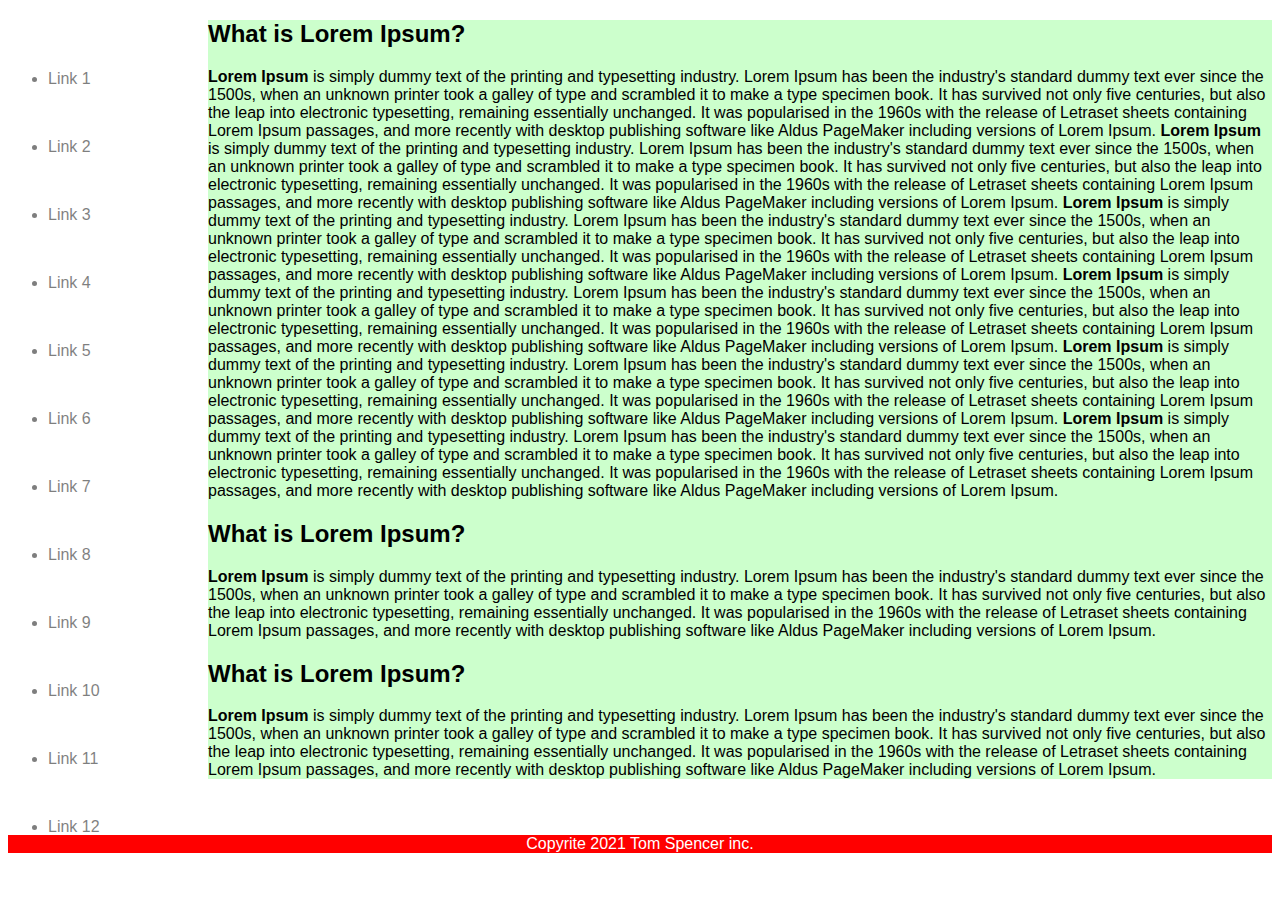
<file: layouts-tom-spencer-position/index.html>
<!DOCTYPE html>
<html>
<head>
 <link rel="stylesheet" media="screen" href="styles.css" />
</head>
<title>Layout position - Tom</title>
<body>
<div id="app">
 <div class="left-column">
  <ul>
   <li>Link 1</li>
   <li>Link 2</li>
   <li>Link 3</li>
   <li>Link 4</li>
   <li>Link 5</li>
   <li>Link 6</li>
   <li>Link 7</li>
   <li>Link 8</li>
   <li>Link 9</li>
   <li>Link 10</li>
   <li>Link 11</li>
   <li>Link 12</li>
  </ul>
 </div>
 <div class="right-column">
  <section>
   <div>
    <h2>What is Lorem Ipsum?</h2>
    <p>
     <strong>Lorem Ipsum</strong> is simply dummy text of the printing
     and typesetting industry. Lorem Ipsum has been the industry's
     standard dummy text ever since the 1500s, when an unknown printer
     took a galley of type and scrambled it to make a type specimen
     book. It has survived not only five centuries, but also the leap
     into electronic typesetting, remaining essentially unchanged. It
     was popularised in the 1960s with the release of Letraset sheets
     containing Lorem Ipsum passages, and more recently with desktop
     publishing software like Aldus PageMaker including versions of
     Lorem Ipsum.     <strong>Lorem Ipsum</strong> is simply dummy text of the printing
     and typesetting industry. Lorem Ipsum has been the industry's
     standard dummy text ever since the 1500s, when an unknown printer
     took a galley of type and scrambled it to make a type specimen
     book. It has survived not only five centuries, but also the leap
     into electronic typesetting, remaining essentially unchanged. It
     was popularised in the 1960s with the release of Letraset sheets
     containing Lorem Ipsum passages, and more recently with desktop
     publishing software like Aldus PageMaker including versions of
     Lorem Ipsum.     <strong>Lorem Ipsum</strong> is simply dummy text of the printing
     and typesetting industry. Lorem Ipsum has been the industry's
     standard dummy text ever since the 1500s, when an unknown printer
     took a galley of type and scrambled it to make a type specimen
     book. It has survived not only five centuries, but also the leap
     into electronic typesetting, remaining essentially unchanged. It
     was popularised in the 1960s with the release of Letraset sheets
     containing Lorem Ipsum passages, and more recently with desktop
     publishing software like Aldus PageMaker including versions of
     Lorem Ipsum.     <strong>Lorem Ipsum</strong> is simply dummy text of the printing
     and typesetting industry. Lorem Ipsum has been the industry's
     standard dummy text ever since the 1500s, when an unknown printer
     took a galley of type and scrambled it to make a type specimen
     book. It has survived not only five centuries, but also the leap
     into electronic typesetting, remaining essentially unchanged. It
     was popularised in the 1960s with the release of Letraset sheets
     containing Lorem Ipsum passages, and more recently with desktop
     publishing software like Aldus PageMaker including versions of
     Lorem Ipsum.     <strong>Lorem Ipsum</strong> is simply dummy text of the printing
     and typesetting industry. Lorem Ipsum has been the industry's
     standard dummy text ever since the 1500s, when an unknown printer
     took a galley of type and scrambled it to make a type specimen
     book. It has survived not only five centuries, but also the leap
     into electronic typesetting, remaining essentially unchanged. It
     was popularised in the 1960s with the release of Letraset sheets
     containing Lorem Ipsum passages, and more recently with desktop
     publishing software like Aldus PageMaker including versions of
     Lorem Ipsum.     <strong>Lorem Ipsum</strong> is simply dummy text of the printing
     and typesetting industry. Lorem Ipsum has been the industry's
     standard dummy text ever since the 1500s, when an unknown printer
     took a galley of type and scrambled it to make a type specimen
     book. It has survived not only five centuries, but also the leap
     into electronic typesetting, remaining essentially unchanged. It
     was popularised in the 1960s with the release of Letraset sheets
     containing Lorem Ipsum passages, and more recently with desktop
     publishing software like Aldus PageMaker including versions of
     Lorem Ipsum.
    </p>
   </div>
  </section>
  <section>
   <div>
    <h2>What is Lorem Ipsum?</h2>
    <p>
     <strong>Lorem Ipsum</strong> is simply dummy text of the printing
     and typesetting industry. Lorem Ipsum has been the industry's
     standard dummy text ever since the 1500s, when an unknown printer
     took a galley of type and scrambled it to make a type specimen
     book. It has survived not only five centuries, but also the leap
     into electronic typesetting, remaining essentially unchanged. It
     was popularised in the 1960s with the release of Letraset sheets
     containing Lorem Ipsum passages, and more recently with desktop
     publishing software like Aldus PageMaker including versions of
     Lorem Ipsum.
    </p>
   </div>
  </section>
  <section>
   <div>
    <h2>What is Lorem Ipsum?</h2>
    <p>
     <strong>Lorem Ipsum</strong> is simply dummy text of the printing
     and typesetting industry. Lorem Ipsum has been the industry's
     standard dummy text ever since the 1500s, when an unknown printer
     took a galley of type and scrambled it to make a type specimen
     book. It has survived not only five centuries, but also the leap
     into electronic typesetting, remaining essentially unchanged. It
     was popularised in the 1960s with the release of Letraset sheets
     containing Lorem Ipsum passages, and more recently with desktop
     publishing software like Aldus PageMaker including versions of
     Lorem Ipsum.
    </p>
   </div>
  </section>
 </div>
 <footer>Copyrite 2021 Tom Spencer inc.</footer>
</div>
</body>
</html>
</file>
<file: 221/styles.css>
html {
    font-family: sans-serif;
    color: grey;
    height: 50%;
    background-image: url("home-hero.jpg");
    background-position: center;
    background-repeat: no-repeat;
    background-size: cover;
}

header {
    text-align: center;
    color: white;
}
</file>
<file: layout-practice-block/styles.css>
body {
    font-family: sans-serif;
}

.left-column {
    background: rgba(255, 150, 0, 0);
    opacity: 0.5;
    display: inline-block;
    vertical-align: top;
    width: 24%;
}

.right-column {
    background: rgba(0, 255, 0, 0.2);
    display: inline-block;
    vertical-align: top;
    width: 75%;
}

footer {
    background: rgba(0, 0, 255, 0.01);
    text-align: center;
}

li {
    margin: 40px 20px;
}
</file>
<file: layout-practice/styles.css>
body {
    font-family: sans-serif;
}

.left-column {
    background: rgba(255, 150, 0, 0);
    opacity: 0.5;
    display: inline-block;
    vertical-align: top;
    width: 24%;
}

.right-column {
    background: rgba(0, 255, 0, 0.2);
    display: inline-block;
    vertical-align: top;
    width: 75%;
}

footer {
    background: rgba(0, 0, 255, 0.01);
    text-align: center;
}

li {
    margin: 40px 20px;
}
</file>
<file: layout-with-position/styles.css>
.child {
    position: absolute;
    top: 0px;
    left: 0px;
}

.another {
    position: sticky;
    width: 100%;
    top: 0px;
    left: 0px;
    z-index: 1;
}

.purple {
    background-color: purple;
}

.green {
    background-color: green;
}

.magenta {
    background-color: magenta;
}
</file>
<file: layouts-tom-spencer-position/styles.css>
html, body {
    font-family: sans-serif;
}

#app {
    position: relative;
    padding-bottom: 58px;
}

.left-column {
    background: rgba(255, 150, 0, 0);
    opacity: 0.5;
    position: absolute;
}

.right-column {
    background: rgba(0, 255, 0, 0.2);
    margin-left: 200px;
}

li {
    margin-top: 50px;
}

footer {
    width: 100%;
    background-color: red;
    color: white;
    text-align: center;
    position: absolute;
    bottom: 0;
    width: 100%;
}
</file>
